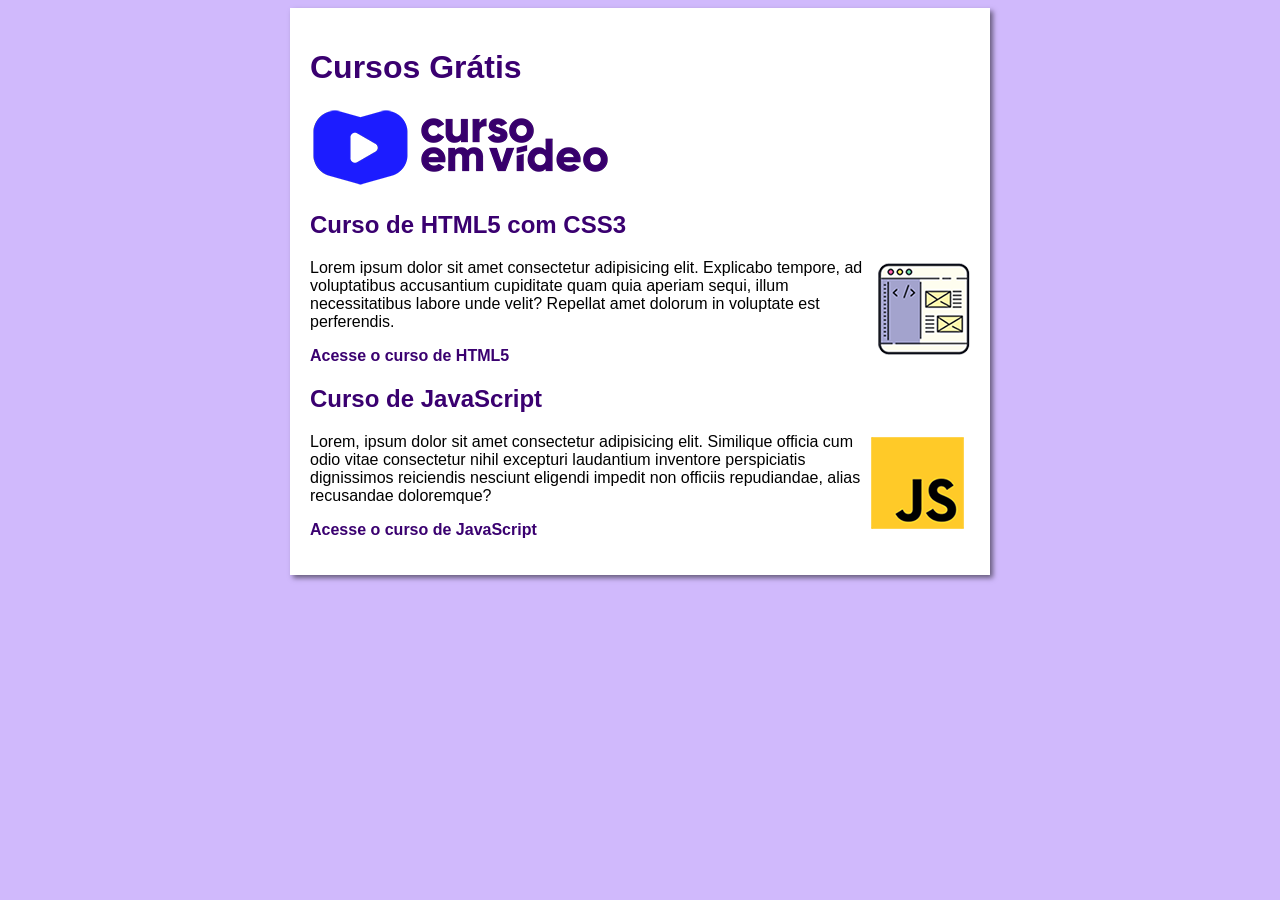
<file: index.html>
<!DOCTYPE html>
<html lang="pt-br">
<head>
    <meta charset="UTF-8">
    <meta name="viewport" content="width=device-width, initial-scale=1.0">
    <title>Curso em Vídeo</title>
    <link rel="stylesheet" href="estilos/style.css">
</head>
<body>
    <main>
        <header>
            <h1>Cursos Grátis</h1>
            <img src="imagens/curso-em-video-cor.png" alt="Curso em Vídeo">
        </header>
        <article>
            <h2>Curso de HTML5 com CSS3</h2>
            <img class="lado" src="imagens/curso-html-css.png" alt="Curso HTML">
            <p>Lorem ipsum dolor sit amet consectetur adipisicing elit. Explicabo tempore, ad voluptatibus accusantium cupiditate quam quia aperiam sequi, illum necessitatibus labore unde velit? Repellat amet dolorum in voluptate est perferendis.</p>
            <p><a href="curso-html.html">Acesse o curso de HTML5</a></p>
        </article>
        <article>
            <h2>Curso de JavaScript</h2>
            <img class="lado" src="imagens/curso-javascript.png" alt="Curso JS">
            <p>Lorem, ipsum dolor sit amet consectetur adipisicing elit. Similique officia cum odio vitae consectetur nihil excepturi laudantium inventore perspiciatis dignissimos reiciendis nesciunt eligendi impedit non officiis repudiandae, alias recusandae doloremque?</p>
            <p><a href="curso-js.html">Acesse o curso de JavaScript</a></p>
        </article>
    </main>
</body>
</html>
</file>
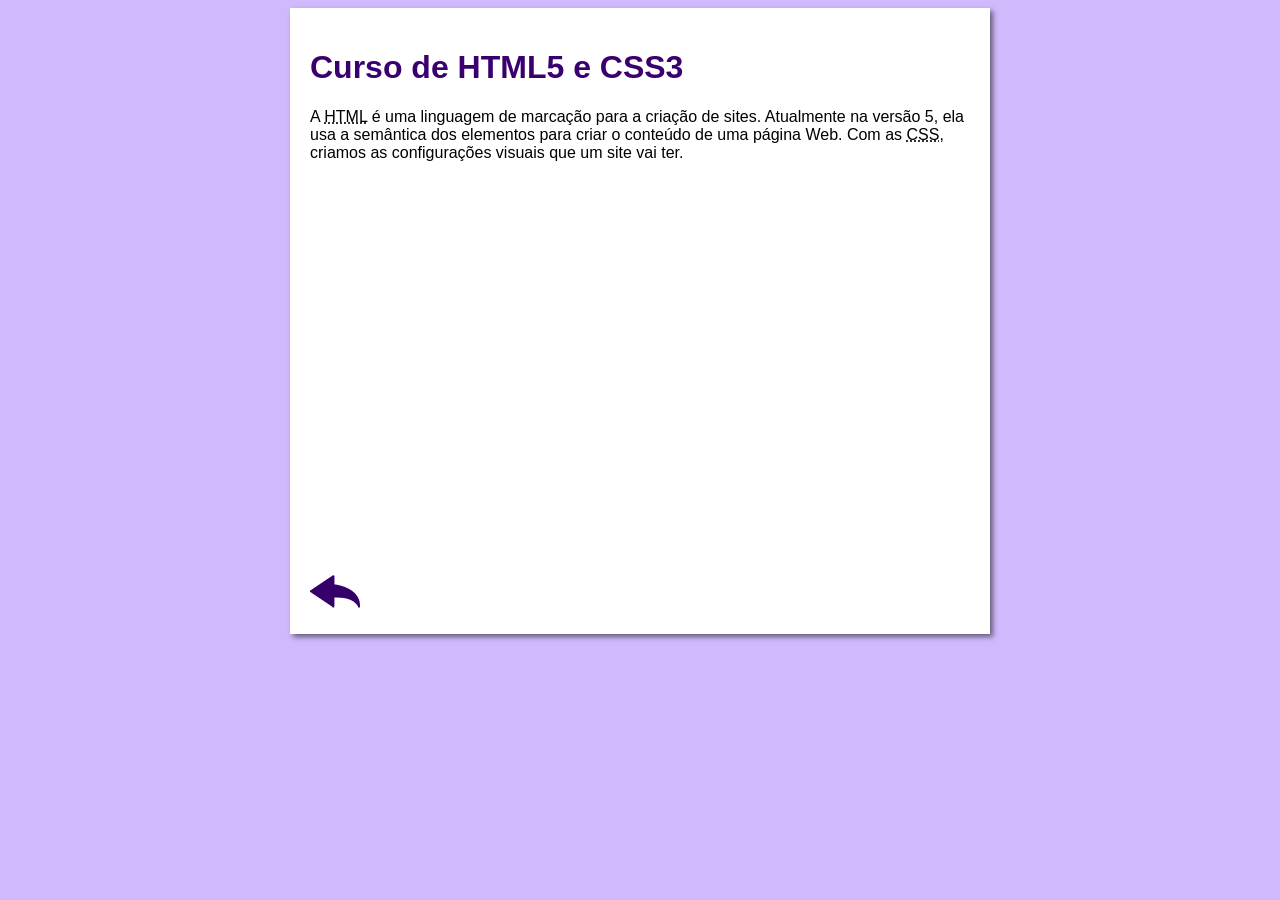
<file: curso-html.html>
<!DOCTYPE html>
<html lang="pt-br">
<head>
    <meta charset="UTF-8">
    <meta name="viewport" content="width=device-width, initial-scale=1.0">
    <title>Curso de HTML</title>
    <link rel="stylesheet" href="estilos/style.css">
</head>
<body>
    <main>
        <header>
            <h1>Curso de HTML5 e CSS3</h1>
        </header>
        <article>
            <p>A <abbr title="HyperText Markup Language">HTML</abbr> é uma linguagem de marcação para a criação de sites. Atualmente na versão 5, ela usa a semântica dos elementos para criar o conteúdo de uma página Web. Com as <abbr title="Cascading Style Sheets">CSS</abbr>, criamos as configurações visuais que um site vai ter.</p>

            <iframe src="https://www.youtube.com/watch?v=F74GKCLXUWM&list=PLHz_AreHm4dkZ9-atkcmcBaMZdmLHft8n&index=6" title="YouTube video player" frameborder="0" allow="accelerometer; autoplay; clipboard-write; encrypted-media; gyroscope; picture-in-picture; web-share" referrerpolicy="strict-origin-when-cross-origin" allowfullscreen></iframe>

            <a href="index.html"><img src="imagens/btn-back.png" alt="Voltar"></a>
            
        </article>
    </main>
</body>
</html>
</file>
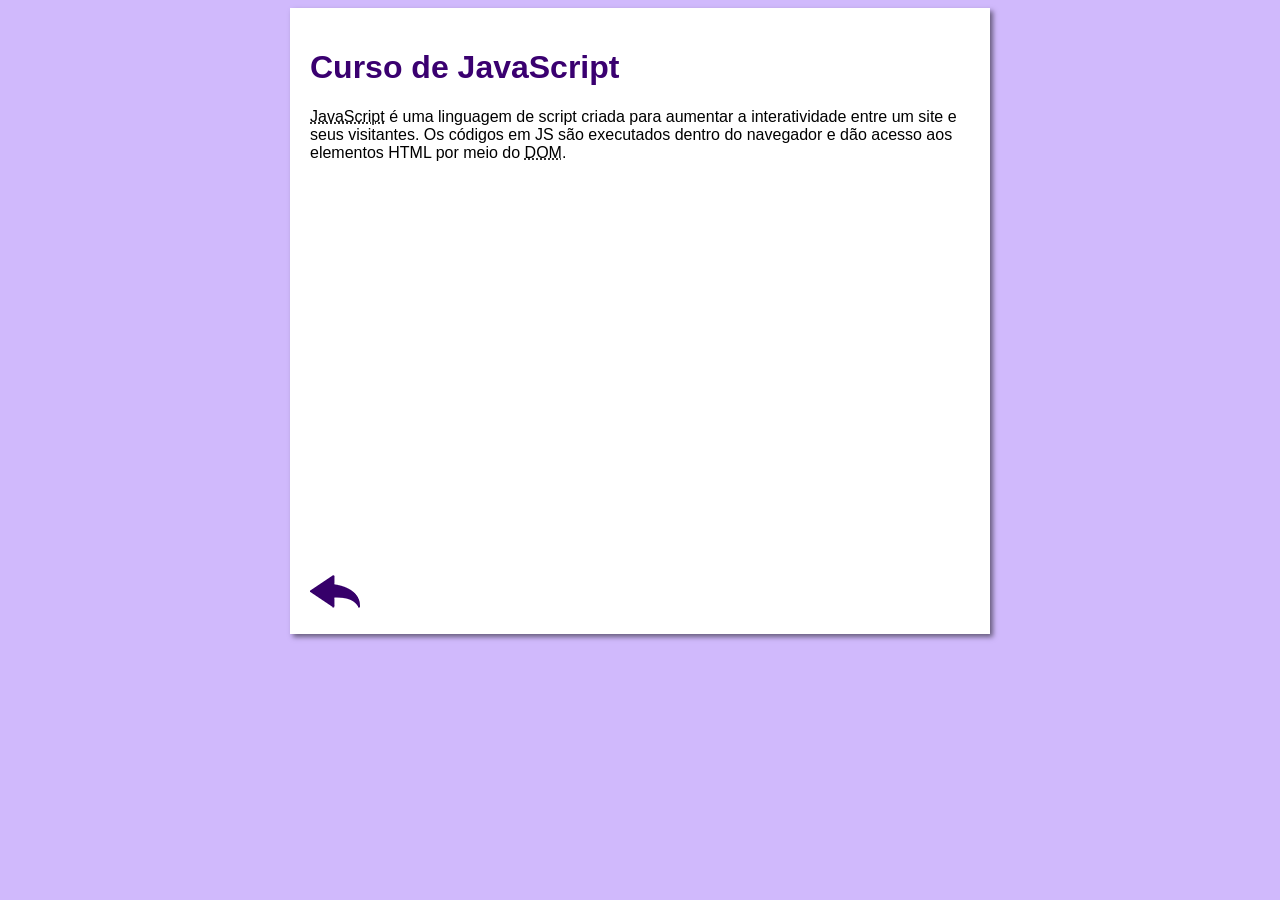
<file: curso-js.html>
<!DOCTYPE html>
<html lang="pt-br">
<head>
    <meta charset="UTF-8">
    <meta name="viewport" content="width=device-width, initial-scale=1.0">
    <title>Curso de JavaScript</title>
    <link rel="stylesheet" href="estilos/style.css">
</head>
<body>
    <main>
        <header>
            <h1>Curso de JavaScript</h1>
        </header>
        <article>
            <p><abbr title="JavaScript">JavaScript</abbr> é uma linguagem de script criada para aumentar a interatividade entre um site e seus visitantes. Os códigos em JS são executados dentro do navegador e dão acesso aos elementos HTML por meio do <abbr title="Document Object Model">DOM</abbr>.</p>

            <iframe src="https://www.youtube.com/embed/BXqUH86F-kA" frameborder="0" allow="accelerometer; autoplay; encrypted-media; gyroscope; picture-in-picture" allowfullscreen></iframe>

            <a href="index.html"><img src="imagens/btn-back.png" alt="Voltar"></a>
        </article>
    </main>
</body>
</html>
</file>
<file: estilos/style.css>
* {
    font-family: Arial, Helvetica, sans-serif;
    font-size: 16px;
}

body {
    background-color: rgb(208, 185, 252);

}

main {
    background-color: white;
    width: 100%;
    max-width: 700px;
    margin: auto;
    padding: 20px;
    box-shadow: 3px 3px 5px rgba(0, 0, 0, 0.5);
    box-sizing: border-box;
}

h1 {
    font-size: 2em;
    color: rgb(58, 0, 112);
}

h2 {
    font-size: 1.5em;
    color: rgb(58, 0, 112);
}

img.lado {
    float: right;
}

a {
    text-decoration: none;
    font-weight: bold;
    color: rgb(58, 0, 112);
}

a:hover {
    text-decoration: underline;
    color: rgb(26, 26, 255);
}

article iframe {
    width: 100%;
    aspect-ratio: 16 / 9;
    border: none;
    display: block;
    margin: 20px auto;
}
</file>
